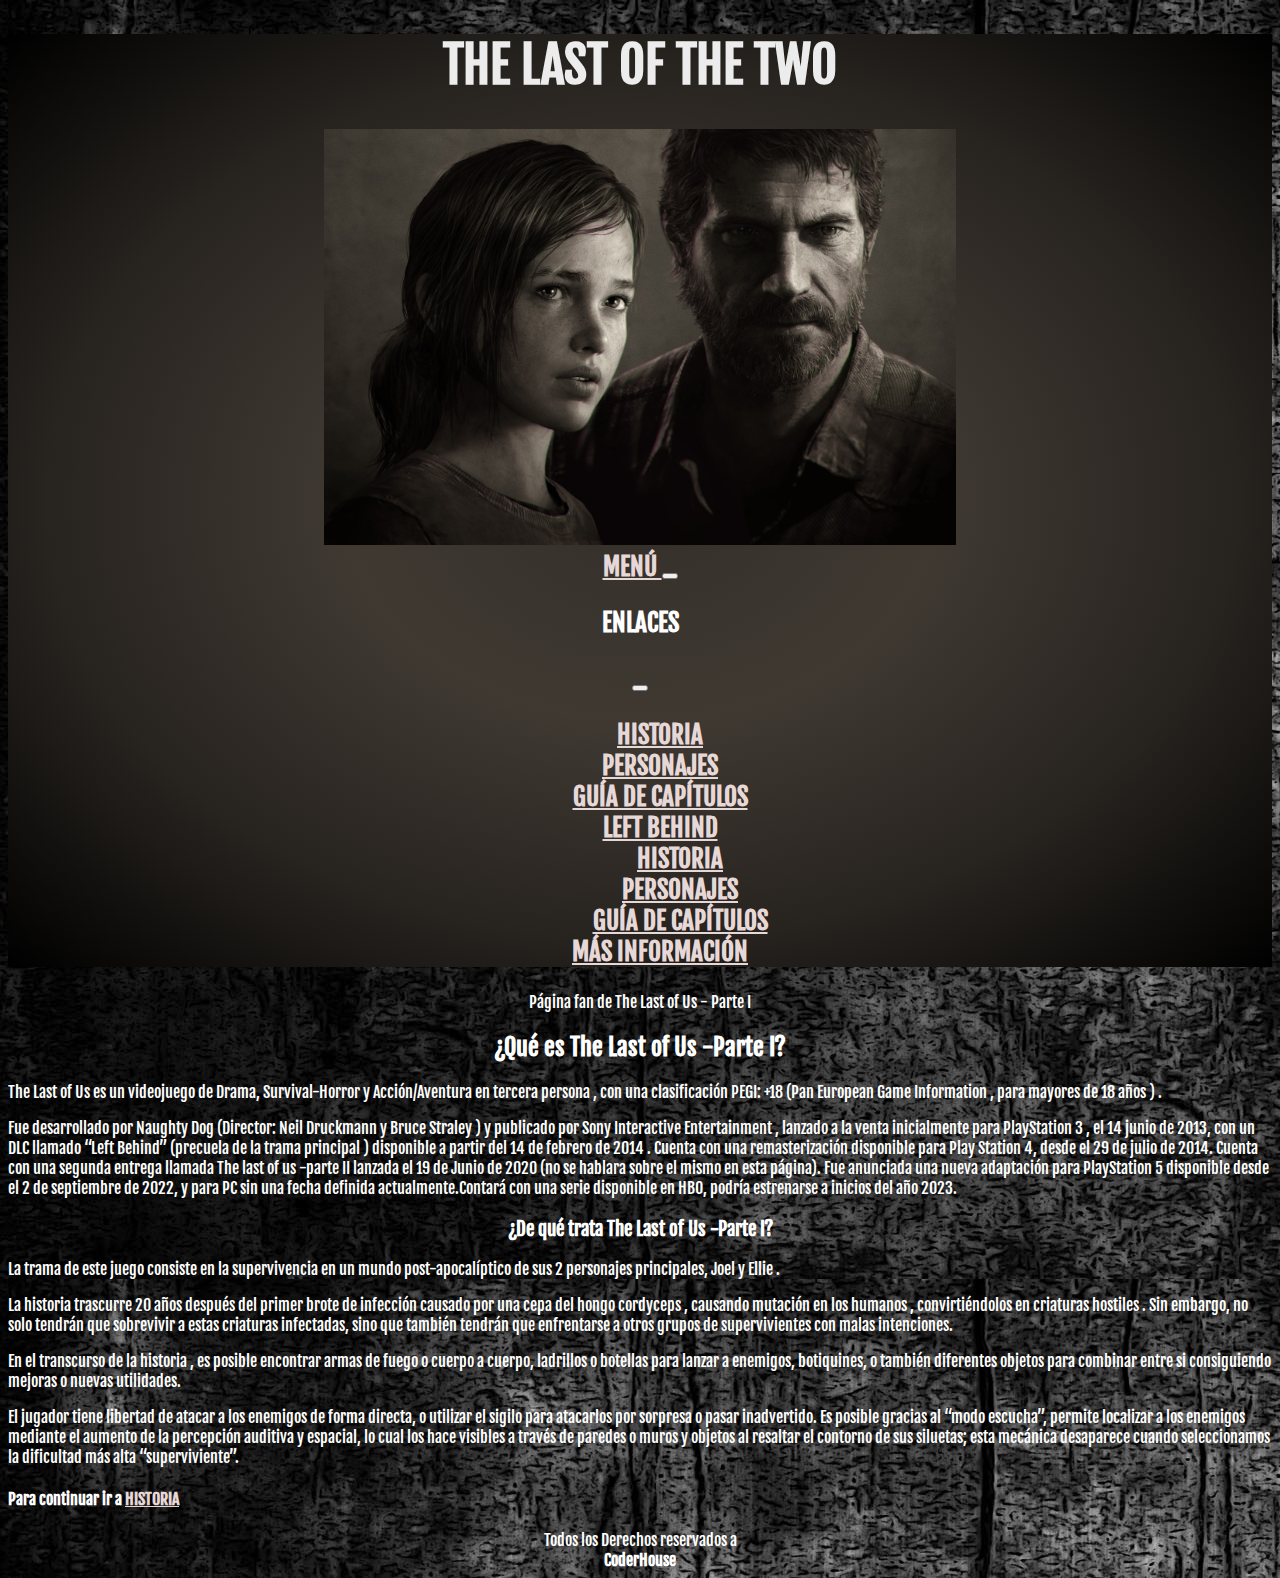
<file: index.html>
<!DOCTYPE html>
<html lang="en">

<head>
  <meta charset="UTF-8">
  <meta http-equiv="X-UA-Compatible" content="IE=edge">
  <meta name="viewport" content="width=device-width, initial-scale=1.0">
  <meta name="description" content="página con información de the last of us, historias, personajes, enlaces a guias ">
  <meta name="keywords" content="the last of us, guía, historia, left behind, ps3, ps4, ps5, hbo">
  <link rel="stylesheet" href="css/estiloindex.css">
  <link rel="shortcut icon" href="img/luciernagaicono.jpg" type="image/x-icon">
  <title>INICIO-THE LAST OF THE TWO </title>
  <!-- CSS only -->
  <link href="https://cdn.jsdelivr.net/npm/bootstrap@5.2.0/dist/css/bootstrap.min.css" rel="stylesheet"
    integrity="sha384-gH2yIJqKdNHPEq0n4Mqa/HGKIhSkIHeL5AyhkYV8i59U5AR6csBvApHHNl/vI1Bx" crossorigin="anonymous">

  <link rel="stylesheet" href="css/estiloindex.css">

</head>

<body>


  <div class="container">
    <div class="row">
      <div class="col-sm-12 col-md-12 col-lg-12 col-xl-12 col-xxl-12">
        <header class="primeraSeccion">

          <h1>
            <strong>THE LAST OF THE TWO</strong>
          </h1>
          <img src="img/The last of us1.jpg" alt="imagen principal de la pagina - ellie y joel">

          <nav class="navbar navbar-dark bg-dark">
            <div class="container-fluid">
              <a class="navbar-brand" href="#">MENÚ </a>
              <button class="navbar-toggler" type="button" data-bs-toggle="offcanvas"
                data-bs-target="#offcanvasDarkNavbar" aria-controls="offcanvasDarkNavbar">
                <span class="navbar-toggler-icon"></span>
              </button>
              <div class="offcanvas offcanvas-end text-bg-dark" tabindex="-1" id="offcanvasDarkNavbar"
                aria-labelledby="offcanvasDarkNavbarLabel">
                <div class="offcanvas-header">
                  <p class="offcanvas-title" id="offcanvasDarkNavbarLabel">ENLACES</p>
                  <button type="button" class="btn-close btn-close-white" data-bs-dismiss="offcanvas"
                    aria-label="Close"></button>
                </div>
                <div class="offcanvas-body">
                  <ul class="navbar-nav justify-content-end flex-grow-1 pe-3">
                    <li class="nav-item">
                      <a class="nav-link active" aria-current="page" href="descripcion.html">HISTORIA</a>
                    </li>
                    <li class="nav-item">
                      <a class="nav-link active" aria-current="page" href="listadeperso.html">PERSONAJES </a>
                    </li>
                    <li class="nav-item">
                      <a class="nav-link active" aria-current="page" href="listas.html">GUÍA DE CAPÍTULOS</a>
                    </li>

                    <li class="nav-item dropdown">
                      <a class="nav-link dropdown-toggle" href="#" role="button" data-bs-toggle="dropdown"
                        aria-expanded="false">
                        LEFT BEHIND
                      </a>
                      <ul class="dropdown-menu dropdown-menu-dark">
                        <li><a class="dropdown-item" href="LEFT/left.html">HISTORIA</a></li>
                        <li><a class="dropdown-item" href="LEFT/lperso.html">PERSONAJES</a></li>

                        <li><a class="dropdown-item" href="LEFT/lcaps.html">GUÍA DE CAPÍTULOS</a></li>
                      </ul>
                    </li>

                    <li class="nav-item">
                      <a class="nav-link active" aria-current="page" href="pages/formulario.html">MÁS INFORMACIÓN</a>
                    </li>
                </div>
              </div>
            </div>
          </nav>
        </header>
      </div>





      <main>Página fan de The Last of Us - Parte I </main>

      <h2>
        <strong>¿Qué es The Last of Us -Parte I?</strong>
      </h2>
      <p>The Last of Us es un videojuego de Drama, Survival-Horror y Acción/Aventura en tercera persona , con una
        clasificación PEGI: +18 (Pan European Game Information , para mayores de 18 años ) .</p>
      <p> Fue desarrollado por Naughty Dog (Director: Neil Druckmann y Bruce Straley ) y publicado por Sony Interactive
        Entertainment , lanzado a la venta inicialmente para PlayStation 3 , el 14 junio de 2013, con un DLC llamado
        “Left Behind” (precuela de la trama principal ) disponible a partir del 14 de febrero de 2014 . Cuenta con una
        remasterización disponible para Play Station 4, desde el 29 de julio de 2014. Cuenta con una segunda entrega
        llamada The last of us -parte II lanzada el 19 de Junio de 2020 (no se hablara sobre el mismo en esta página).
        Fue anunciada una nueva adaptación para PlayStation 5 disponible desde el 2 de septiembre de 2022, y para PC sin
        una fecha definida actualmente.Contará con una serie disponible en HBO, podría estrenarse a inicios del año
        2023. </p>








      <h3>¿De qué trata The Last of Us -Parte I?</h3>
      <p>La trama de este juego consiste en la supervivencia en un mundo post-apocalíptico de sus 2 personajes
        principales, Joel y Ellie . </p>
      <p> La historia trascurre 20 años después del primer brote de infección causado por una cepa del hongo cordyceps ,
        causando mutación en los humanos , convirtiéndolos en criaturas hostiles .
        Sin embargo, no solo tendrán que sobrevivir a estas criaturas infectadas, sino que también tendrán que
        enfrentarse a otros grupos de supervivientes con malas intenciones.
      </p>
      <p>En el transcurso de la historia , es posible encontrar armas de fuego o cuerpo a cuerpo, ladrillos o botellas
        para lanzar a enemigos, botiquines, o también diferentes objetos para combinar entre si consiguiendo mejoras o
        nuevas utilidades. </p>

      <p>El jugador tiene libertad de atacar a los enemigos de forma directa, o utilizar el sigilo para atacarlos por
        sorpresa o pasar inadvertido. Es posible gracias al “modo escucha”, permite localizar a los enemigos mediante el
        aumento de la percepción auditiva y espacial, lo cual los hace visibles a través de paredes o muros y objetos al
        resaltar el contorno de sus siluetas; esta mecánica desaparece cuando seleccionamos la dificultad más alta
        “superviviente”.
      </p>



      <h4>
        Para continuar ir a <a href="descripcion.html">HISTORIA</a>
      </h4>




      <footer>

        <span>
          Todos los Derechos reservados a
        </span>
        <strong class="cambiamosDisplay">CoderHouse</strong>
      </footer>

      <!-- JavaScript Bundle with Popper -->
      <script src="https://cdn.jsdelivr.net/npm/bootstrap@5.2.0/dist/js/bootstrap.bundle.min.js"
        integrity="sha384-A3rJD856KowSb7dwlZdYEkO39Gagi7vIsF0jrRAoQmDKKtQBHUuLZ9AsSv4jD4Xa"
        crossorigin="anonymous"></script>

</body>

</html>
</file>
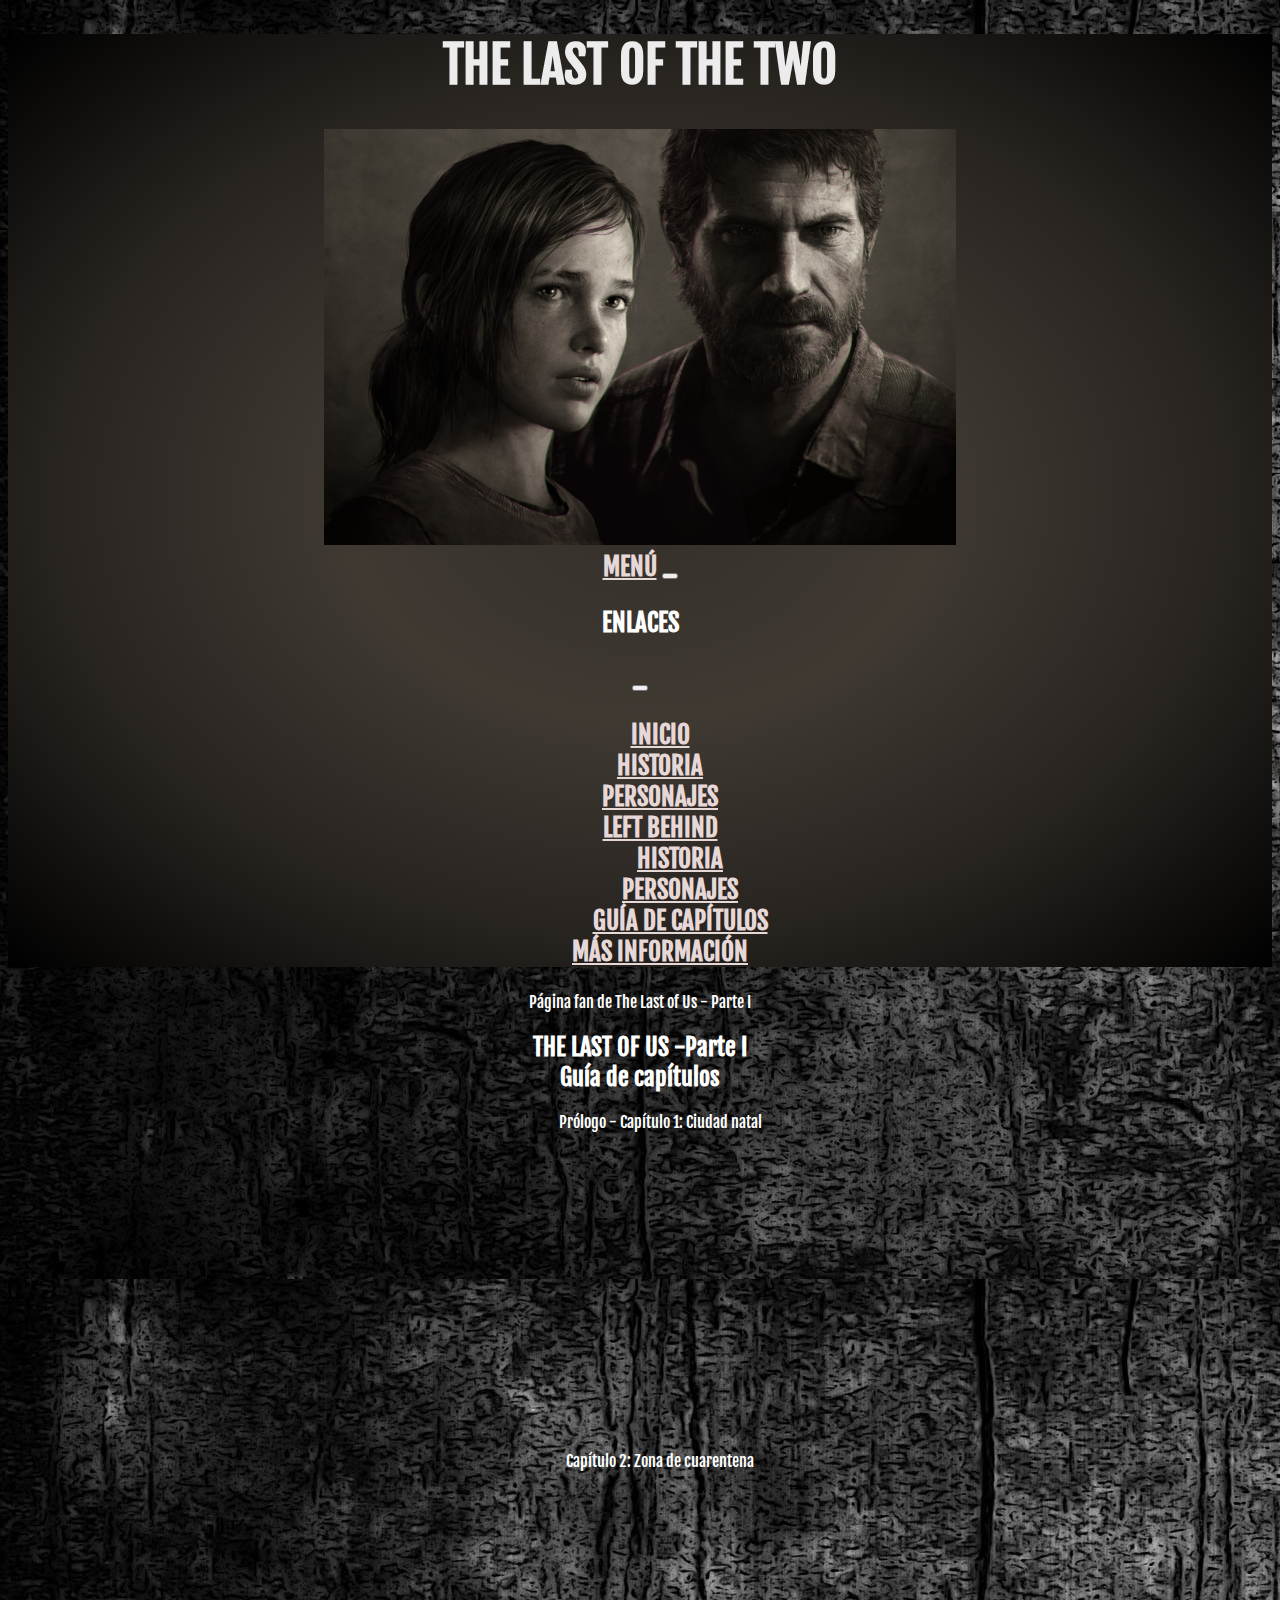
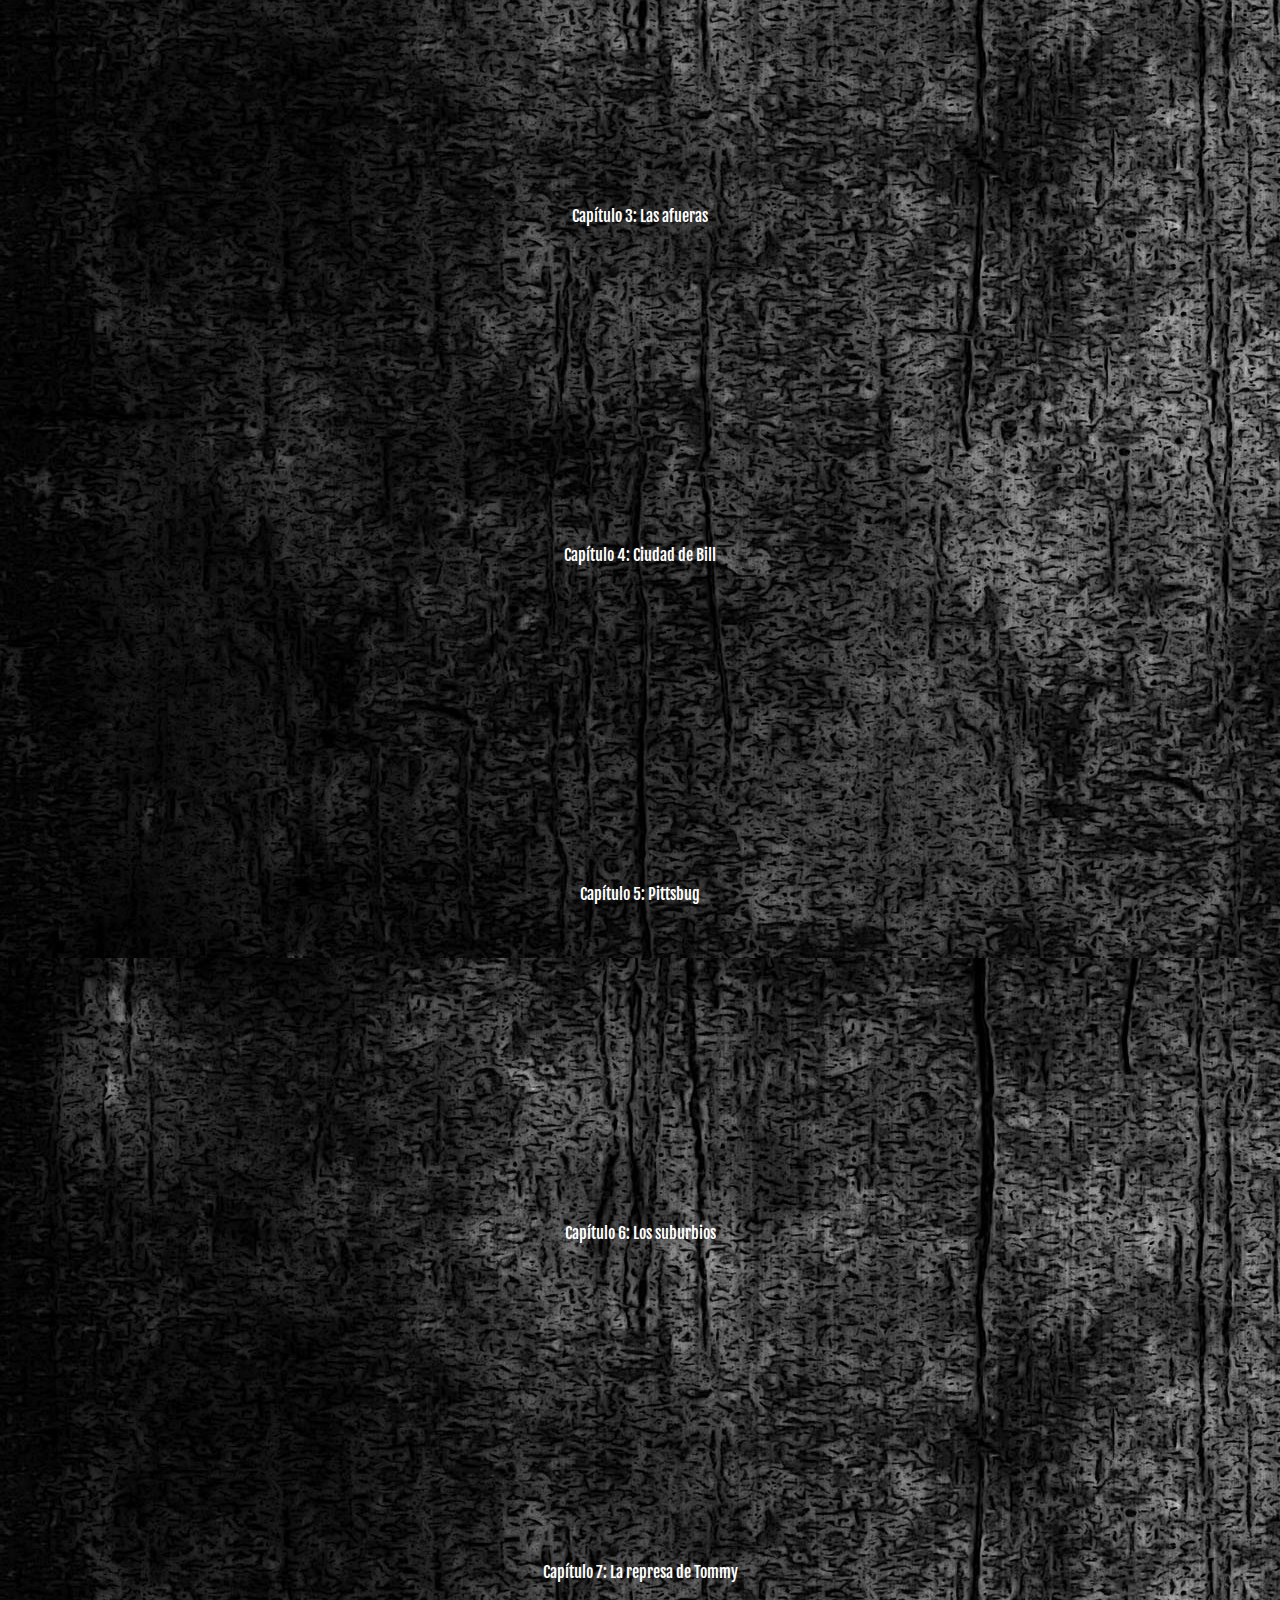
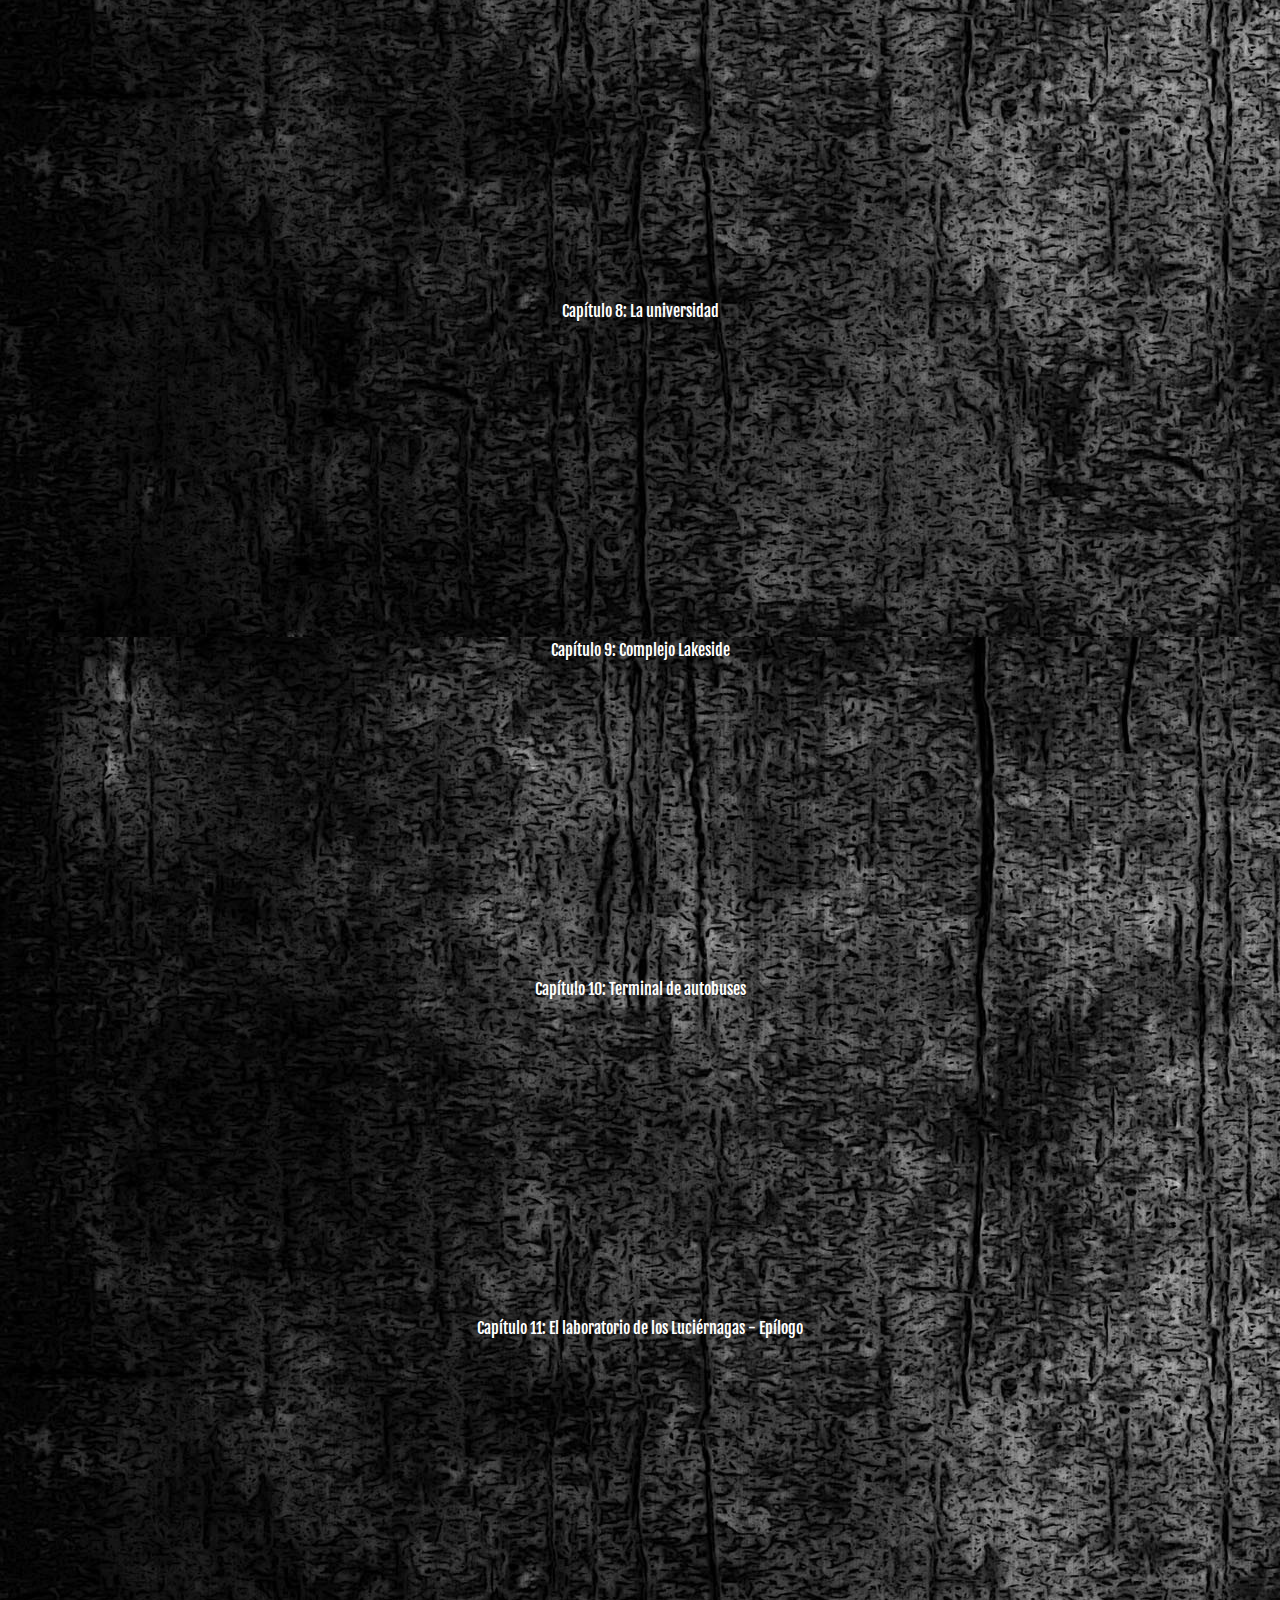
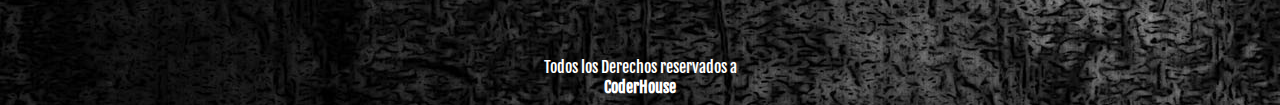
<file: listas.html>
<!DOCTYPE html>
<html lang="en">

<head>
  <meta charset="UTF-8">
  <meta http-equiv="X-UA-Compatible" content="IE=edge">
  <meta name="viewport" content="width=device-width, initial-scale=1.0">
  <meta name="description" content="información de the last of us, historias, capítulos, enlaces a guias ">
  <meta name="keywords" content="the last of us, guía, historia, capítulos, left behind, ps3, ps4, ps5, hbo">
  <link rel="stylesheet" href="css/estilolistacap.css">
  <link rel="shortcut icon" href="img/luciernagaicono.jpg" type="image/x-icon">
  <title>CAPÍTULOS-THE LAST OF THE TWO</title>


  <!-- CSS only -->
  <link href="https://cdn.jsdelivr.net/npm/bootstrap@5.2.0/dist/css/bootstrap.min.css" rel="stylesheet"
    integrity="sha384-gH2yIJqKdNHPEq0n4Mqa/HGKIhSkIHeL5AyhkYV8i59U5AR6csBvApHHNl/vI1Bx" crossorigin="anonymous">

  <link rel="stylesheet" href="css/estilolistacap.css">

</head>

<body>

  <div class="container">
    <div class="row">
      <div class="col-sm-12 col-md-12 col-lg-12 col-xl-12 col-xxl-12">
        <header class="primeraSeccion">
          <h1>
            <strong>THE LAST OF THE TWO</strong>
          </h1>
          <img src="img/The last of us1.jpg" alt="imagen de la pagina">

          <nav class="navbar navbar-dark bg-dark">
            <div class="container-fluid">
              <a class="navbar-brand" href="#">MENÚ</a>
              <button class="navbar-toggler" type="button" data-bs-toggle="offcanvas"
                data-bs-target="#offcanvasDarkNavbar" aria-controls="offcanvasDarkNavbar">
                <span class="navbar-toggler-icon"></span>
              </button>
              <div class="offcanvas offcanvas-end text-bg-dark" tabindex="-1" id="offcanvasDarkNavbar"
                aria-labelledby="offcanvasDarkNavbarLabel">
                <div class="offcanvas-header">
                  <p class="offcanvas-title" id="offcanvasDarkNavbarLabel">ENLACES</p>
                  <button type="button" class="btn-close btn-close-white" data-bs-dismiss="offcanvas"
                    aria-label="Close"></button>
                </div>
                <div class="offcanvas-body">
                  <ul class="navbar-nav justify-content-end flex-grow-1 pe-3">

                    <li class="nav-item">
                      <a class="nav-link active" aria-current="page" href="index.html">INICIO</a>
                    </li>
                    <li class="nav-item">
                      <a class="nav-link active" aria-current="page" href="descripcion.html">HISTORIA</a>
                    </li>
                    <li class="nav-item">
                      <a class="nav-link active" aria-current="page" href="listadeperso.html">PERSONAJES </a>
                    </li>
                    <li class="nav-item dropdown">
                      <a class="nav-link dropdown-toggle" href="#" role="button" data-bs-toggle="dropdown"
                        aria-expanded="false">
                        LEFT BEHIND
                      </a>
                      <ul class="dropdown-menu dropdown-menu-dark">
                        <li><a class="dropdown-item" href="LEFT/left.html">HISTORIA</a></li>
                        <li><a class="dropdown-item" href="LEFT/lperso.html"> PERSONAJES</a></li>

                        <li><a class="dropdown-item" href="LEFT/lcaps.html"> GUÍA DE CAPÍTULOS</a></li>
                      </ul>
                    </li>
                    <li class="nav-item">
                      <a class="nav-link active" aria-current="page" href="pages/formulario.html">MÁS INFORMACIÓN</a>
                    </li>
                </div>
              </div>
            </div>
          </nav>
        </header>
      </div>



      <main>Página fan de The Last of Us - Parte I </main>


      <h2>
        <strong>
          THE LAST OF US -Parte I
        </strong>
        <span class="cambiamosDisplay">
          <strong>Guía de capítulos</strong>
        </span>
      </h2>

      <ol class="ol1Uno">
        <!---- puede tardar un poco en cargar -->
        <div class="container">
          <div class="row">
            <li class="li1Uno">Prólogo - Capítulo 1: Ciudad natal </li>

            <div class="col-sm-12 col-md-12 col-lg-12 col-xl-12 col-xxl-12">
              <iframe width="560" height="315" src="https://www.youtube.com/embed/y_c2idGoQHg"
                title="YouTube video player" frameborder="0"
                allow="accelerometer; autoplay; clipboard-write; encrypted-media; gyroscope; picture-in-picture"
                allowfullscreen></iframe>
            </div>

          </div>
        </div>



        <div class="container">
          <div class="row">
            <li class="li2Dos">Capítulo 2: Zona de cuarentena </li>

            <div class="col-sm-12 col-md-12 col-lg-12 col-xl-12 col-xxl-12">
              <iframe width="560" height="315" src="https://www.youtube.com/embed/mRUVpNu9Ljs"
                title="YouTube video player" frameborder="0"
                allow="accelerometer; autoplay; clipboard-write; encrypted-media; gyroscope; picture-in-picture"
                allowfullscreen></iframe>
            </div>

          </div>
        </div>
    </div>

    <div class="container">
      <div class="row">
        <li class="li1Uno">Capítulo 3: Las afueras </li>

        <div class="col-sm-12 col-md-12 col-lg-12 col-xl-12 col-xxl-12">
          <iframe width="560" height="315" src="https://www.youtube.com/embed/Mqv0MpcO0NE" title="YouTube video player"
            frameborder="0"
            allow="accelerometer; autoplay; clipboard-write; encrypted-media; gyroscope; picture-in-picture"
            allowfullscreen></iframe>
        </div>

      </div>
    </div>

    <div class="container">
      <div class="row">
        <li class="li1Uno">Capítulo 4: Ciudad de Bill </li>

        <div class="col-sm-12 col-md-12 col-lg-12 col-xl-12 col-xxl-12">
          <iframe width="560" height="315" src="https://www.youtube.com/embed/DBVRKh2mOiE" title="YouTube video player"
            frameborder="0"
            allow="accelerometer; autoplay; clipboard-write; encrypted-media; gyroscope; picture-in-picture"
            allowfullscreen></iframe>
        </div>

      </div>
    </div>

    <div class="container">
      <div class="row">
        <li class="li1Uno">Capítulo 5: Pittsbug </li>

        <div class="col-sm-12 col-md-12 col-lg-12 col-xl-12 col-xxl-12">
          <iframe width="560" height="315" src="https://www.youtube.com/embed/tlPpLlVIWtA" title="YouTube video player"
            frameborder="0"
            allow="accelerometer; autoplay; clipboard-write; encrypted-media; gyroscope; picture-in-picture"
            allowfullscreen></iframe>
          <iframe width="560" height="315" src="https://www.youtube.com/embed/yQGVSFmZ-FY" title="YouTube video player"
            frameborder="0"
            allow="accelerometer; autoplay; clipboard-write; encrypted-media; gyroscope; picture-in-picture"
            allowfullscreen></iframe>
          <iframe width="560" height="315" src="https://www.youtube.com/embed/YkuJjg8VB3E" title="YouTube video player"
            frameborder="0"
            allow="accelerometer; autoplay; clipboard-write; encrypted-media; gyroscope; picture-in-picture"
            allowfullscreen></iframe>
          <iframe width="560" height="315" src="https://www.youtube.com/embed/tqxjyU-Tc0A" title="YouTube video player"
            frameborder="0"
            allow="accelerometer; autoplay; clipboard-write; encrypted-media; gyroscope; picture-in-picture"
            allowfullscreen></iframe>
        </div>


      </div>
    </div>

    <div class="container">
      <div class="row">
        <li class="li1Uno">Capítulo 6: Los suburbios </li>

        <div class="col-sm-12 col-md-12 col-lg-12 col-xl-12 col-xxl-12">
          <iframe width="560" height="315" src="https://www.youtube.com/embed/eFNztcX4cUs" title="YouTube video player"
            frameborder="0"
            allow="accelerometer; autoplay; clipboard-write; encrypted-media; gyroscope; picture-in-picture"
            allowfullscreen></iframe>
          <iframe width="560" height="315" src="https://www.youtube.com/embed/USFyZHkquCA" title="YouTube video player"
            frameborder="0"
            allow="accelerometer; autoplay; clipboard-write; encrypted-media; gyroscope; picture-in-picture"
            allowfullscreen></iframe>
        </div>

      </div>
    </div>

    <div class="container">
      <div class="row">
        <li class="li1Uno">Capítulo 7: La represa de Tommy </li>

        <div class="col-sm-12 col-md-12 col-lg-12 col-xl-12 col-xxl-12">
          <iframe width="560" height="315" src="https://www.youtube.com/embed/vtUOWC0UslY" title="YouTube video player"
            frameborder="0"
            allow="accelerometer; autoplay; clipboard-write; encrypted-media; gyroscope; picture-in-picture"
            allowfullscreen></iframe>
        </div>

      </div>
    </div>

    <div class="container">
      <div class="row">
        <li class="li1Uno">Capítulo 8: La universidad </li>

        <div class="col-sm-12 col-md-12 col-lg-12 col-xl-12 col-xxl-12">
          <iframe width="560" height="315" src="https://www.youtube.com/embed/uM7b1_tbIW4" title="YouTube video player"
            frameborder="0"
            allow="accelerometer; autoplay; clipboard-write; encrypted-media; gyroscope; picture-in-picture"
            allowfullscreen></iframe>
          <iframe width="560" height="315" src="https://www.youtube.com/embed/Z99K6oeLx9M" title="YouTube video player"
            frameborder="0"
            allow="accelerometer; autoplay; clipboard-write; encrypted-media; gyroscope; picture-in-picture"
            allowfullscreen></iframe>
        </div>

      </div>
    </div>

    <div class="container">
      <div class="row">
        <li class="li1Uno">Capítulo 9: Complejo Lakeside </li>

        <div class="col-sm-12 col-md-12 col-lg-12 col-xl-12 col-xxl-12">
          <iframe width="560" height="315" src="https://www.youtube.com/embed/AqAWddp6PEs" title="YouTube video player"
            frameborder="0"
            allow="accelerometer; autoplay; clipboard-write; encrypted-media; gyroscope; picture-in-picture"
            allowfullscreen></iframe>
          <iframe width="560" height="315" src="https://www.youtube.com/embed/bsBt6aiQFn4" title="YouTube video player"
            frameborder="0"
            allow="accelerometer; autoplay; clipboard-write; encrypted-media; gyroscope; picture-in-picture"
            allowfullscreen></iframe>
        </div>

      </div>
    </div>

    <div class="container">
      <div class="row">
        <li class="li1Uno"> Capítulo 10: Terminal de autobuses </li>

        <div class="col-sm-12 col-md-12 col-lg-12 col-xl-12 col-xxl-12">
          <iframe width="560" height="315" src="https://www.youtube.com/embed/_3T-c0R5tMo" title="YouTube video player"
            frameborder="0"
            allow="accelerometer; autoplay; clipboard-write; encrypted-media; gyroscope; picture-in-picture"
            allowfullscreen></iframe>
        </div>

      </div>
    </div>

    <div class="container">
      <div class="row">
        <li class="li1Uno">Capítulo 11: El laboratorio de los Luciérnagas - Epílogo </li>

        <div class="col-sm-12 col-md-12 col-lg-12 col-xl-12 col-xxl-12">
          <iframe width="560" height="315" src="https://www.youtube.com/embed/C3CPGfLl2O8" title="YouTube video player"
            frameborder="0"
            allow="accelerometer; autoplay; clipboard-write; encrypted-media; gyroscope; picture-in-picture"
            allowfullscreen></iframe>
        </div>

      </div>
    </div>


    </ol>



    <footer>
      <span>
        Todos los Derechos reservados a
      </span>
      <strong class="cambiamosDisplay">CoderHouse</strong>
    </footer>


    <!-- JavaScript Bundle with Popper -->
    <script src="https://cdn.jsdelivr.net/npm/bootstrap@5.2.0/dist/js/bootstrap.bundle.min.js"
      integrity="sha384-A3rJD856KowSb7dwlZdYEkO39Gagi7vIsF0jrRAoQmDKKtQBHUuLZ9AsSv4jD4Xa"
      crossorigin="anonymous"></script>

</body>

</html>
</file>
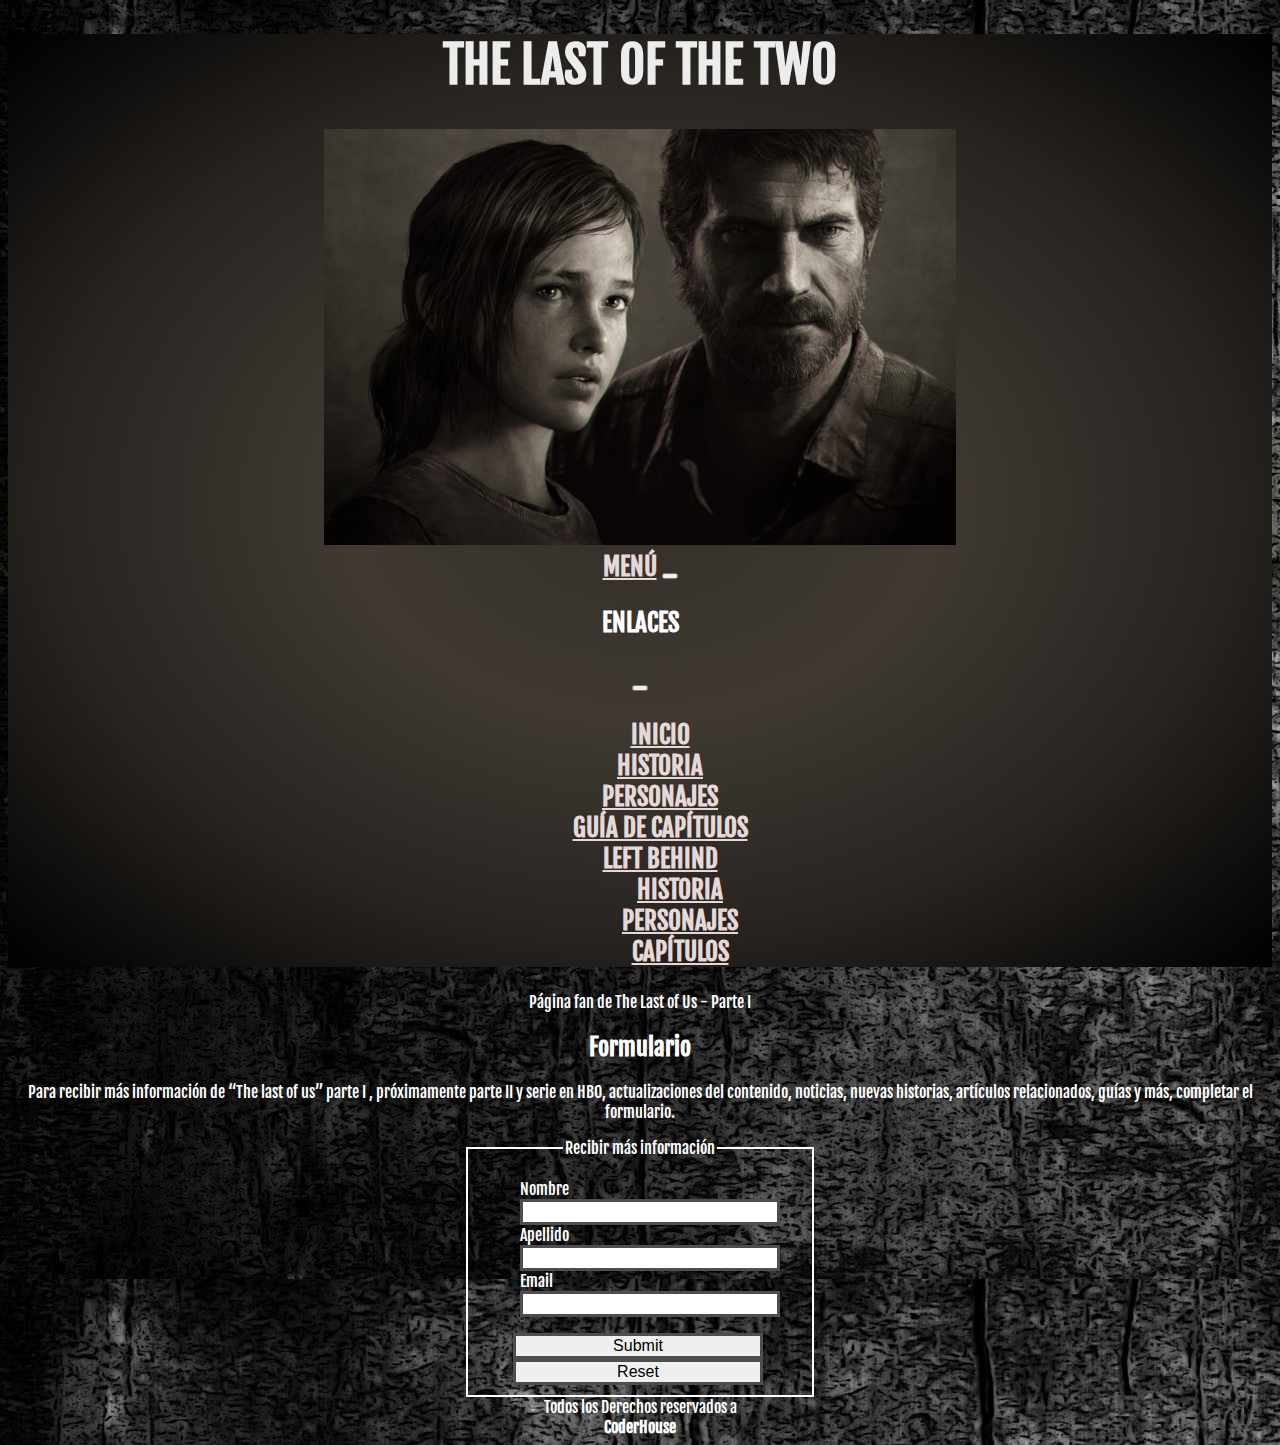
<file: pages/formulario.html>
<!DOCTYPE html>
<html lang="en">

<head>
  <meta charset="UTF-8">
  <meta http-equiv="X-UA-Compatible" content="IE=edge">
  <meta name="viewport" content="width=device-width, initial-scale=1.0">
  <meta name="description" content="información de the last of us, historias, enlaces a guias ">
  <meta name="keywords" content="the last of us, guía, historia, left behind, ps3, ps4, ps5, hbo">

  <link rel="stylesheet" href="../css/estiloformulario.css">
  <link rel="shortcut icon" href="../img/luciernagaicono.jpg" type="image/x-icon">
  <title>FORMULARIO-THE LAST OF THE TWO</title>
  <!-- CSS only -->
  <link href="https://cdn.jsdelivr.net/npm/bootstrap@5.2.0/dist/css/bootstrap.min.css" rel="stylesheet"
    integrity="sha384-gH2yIJqKdNHPEq0n4Mqa/HGKIhSkIHeL5AyhkYV8i59U5AR6csBvApHHNl/vI1Bx" crossorigin="anonymous">

  <link rel="stylesheet" href="../css/estiloformulario.css">

</head>

<body>

  <div class="container">
    <div class="row">
      <div class="col-sm-12 col-md-12 col-lg-12 col-xl-12 col-xxl-12">
        <header class="primeraSeccion">
          <h1>
            <strong>THE LAST OF THE TWO</strong>
          </h1>
          <img src="../img/The last of us1.jpg" alt="imagen de la pagina">

          <div class="col-sm-12 col-md-12 col-lg-12 col-xl-12 col-xxl-12">




            <nav class="navbar navbar-dark bg-dark">
              <div class="container-fluid">
                <a class="navbar-brand" href="#">MENÚ</a>
                <button class="navbar-toggler" type="button" data-bs-toggle="offcanvas"
                  data-bs-target="#offcanvasDarkNavbar" aria-controls="offcanvasDarkNavbar">
                  <span class="navbar-toggler-icon"></span>
                </button>
                <div class="offcanvas offcanvas-end text-bg-dark" tabindex="-1" id="offcanvasDarkNavbar"
                  aria-labelledby="offcanvasDarkNavbarLabel">
                  <div class="offcanvas-header">
                    <p class="offcanvas-title" id="offcanvasDarkNavbarLabel">ENLACES</p>
                    <button type="button" class="btn-close btn-close-white" data-bs-dismiss="offcanvas"
                      aria-label="Close"></button>
                  </div>
                  <div class="offcanvas-body">
                    <ul class="navbar-nav justify-content-end flex-grow-1 pe-3">
                      <li class="nav-item">
                        <a class="nav-link active" aria-current="page" href="../index.html">INICIO</a>
                      </li>
                      <li class="nav-item">
                        <a class="nav-link active" aria-current="page" href="../descripcion.html">HISTORIA </a>
                      </li>
                      <li class="nav-item">
                        <a class="nav-link active" aria-current="page" href="../listadeperso.html">PERSONAJES</a>
                      </li>
                      <li class="nav-item">
                        <a class="nav-link active" aria-current="page" href="../listas.html">GUÍA DE CAPÍTULOS</a>
                      </li>
                      <li class="nav-item dropdown">
                        <a class="nav-link dropdown-toggle" href="#" role="button" data-bs-toggle="dropdown"
                          aria-expanded="false">
                          LEFT BEHIND
                        </a>
                        <ul class="dropdown-menu dropdown-menu-dark">
                          <li><a class="dropdown-item" href="../LEFT/left.html">HISTORIA</a></li>
                          <li><a class="dropdown-item" href="../LEFT/lperso.html">PERSONAJES</a></li>

                          <li><a class="dropdown-item" href="../LEFT/lcaps.html">CAPÍTULOS</a></li>
                        </ul>
                      </li>
                  </div>
                </div>
              </div>
            </nav>


        </header>
      </div>

      <main>Página fan de The Last of Us - Parte I </main>




      <h2>
        <strong>Formulario</strong>
      </h2>

      <p>Para recibir más información de “The last of us” parte I , próximamente parte II y serie en HBO,
        actualizaciones del contenido, noticias, nuevas historias, artículos relacionados, guías y más, completar el
        formulario. </p>



      <form class="cajaF">
        <fieldset class="cajaFormulario">
          <legend>Recibir más información</legend>
          <ul>
            <li>
              <label for="nombre">Nombre</label>
              <input id="nombre" type="text">
            </li>
            <li>
              <label for="apellido">Apellido</label>
              <input type="text">
            </li>
            <li>
              <label for="email">Email</label>
              <input type="email">
            </li>
          </ul>
          <input class="inPut" type="submit">
          <input class="inPut" type="reset">
        </fieldset>
      </form>
    </div>







    <footer>
      <span>
        Todos los Derechos reservados a
      </span>
      <strong class="cambiamosDisplay">CoderHouse</strong>
    </footer>

    <!-- JavaScript Bundle with Popper -->
    <script src="https://cdn.jsdelivr.net/npm/bootstrap@5.2.0/dist/js/bootstrap.bundle.min.js"
      integrity="sha384-A3rJD856KowSb7dwlZdYEkO39Gagi7vIsF0jrRAoQmDKKtQBHUuLZ9AsSv4jD4Xa"
      crossorigin="anonymous"></script>

</body>

</html>
</file>
<file: css/estiloindex.css>
@import url('https://fonts.googleapis.com/css2?family=Fjalla+One&family=Trispace:wght@200&display=swap');

body {
    font-family: 'Fjalla One', sans-serif;
}

body {
    background-image: url('../img/57-576139_grunge-black-background-background-gru-grunge-black-grunge.jpg')
}



ul {
    list-style: none;
}

li {
    list-style: none;
}

.primeraSeccion {
    background-color: rgb(8, 8, 8);
    text-align: center;
    font-weight: bold;
    font-size: 25px;
    background: radial-gradient(#342F29, #3f3932, #27231f, #000000);


}







h1 {
    color: rgb(236, 236, 236);


}



h2 {
    color: white;
    text-align: center;
}

h3 {
    color: white;
}

p {
    color: white;

}



h4 {
    color: white;
}

a {
    color: rgb(231, 216, 216);
}

main {
    color: white;
}

footer {
    color: white;
}

h3 {
    text-align: center;
}

img {

    width: 50%;
}

.cambiamosDisplay {
    display: block;
}

footer {
    text-align: center;
}

main {

    text-align: center;
}




@keyframes texto {
    0% {
        opacity: 0;
    }

    100% {
        opacity: 100%;
    }
}

footer {
    animation-name: texto;
    animation-duration: 2s;
    animation-iteration-count: infinite;
}
</file>
<file: css/estilolistacap.css>
@import url('https://fonts.googleapis.com/css2?family=Fjalla+One&family=Trispace:wght@200&display=swap');

body {
    font-family: 'Fjalla One', sans-serif;
}

body {
    background-image: url('../img/57-576139_grunge-black-background-background-gru-grunge-black-grunge.jpg')
}

ul {
    list-style: none;
}

li {
    list-style: none;
    text-align: center;
}

.primeraSeccion {
    background-color: rgb(0, 0, 0);
    text-align: center;
    font-weight: bold;
    font-size: 25px;
    background: radial-gradient(#342F29, #3f3932, #27231f, #000000);


}


p {
    color: white;
}


h1 {
    color: rgb(236, 236, 236);
}



h2 {
    color: white;
    text-align: center;
}

h3 {
    color: white;
    text-align: center;
}



h4 {
    color: white;
}

a {
    color: rgb(231, 216, 216);
}

main {
    color: white;
}

footer {
    color: white;
}





.cambiamosDisplay {
    display: block;
}

footer {
    text-align: center;
}

main {

    text-align: center;
}

img {

    width: 50%;
}

iframe {
    width: 280px;
}

li {
    color: white;


}



ol {
    list-style: none;
}


@keyframes texto {
    0% {
        opacity: 0;
    }

    100% {
        opacity: 100%;
    }
}

footer {
    animation-name: texto;
    animation-duration: 2s;
    animation-iteration-count: infinite;
}
</file>
<file: css/estiloformulario.css>
@import url('https://fonts.googleapis.com/css2?family=Fjalla+One&family=Trispace:wght@200&display=swap');

body {
    font-family: 'Fjalla One', sans-serif;
}

body {
    background-image: url('../img/57-576139_grunge-black-background-background-gru-grunge-black-grunge.jpg')
}


h1 {
    color: rgb(236, 236, 236);
}

h2 {
    color: white;
    text-align: center;
}

li {
    list-style: none;
}

.primeraSeccion {
    background-color: rgb(0, 0, 0);
    text-align: center;
    font-weight: bold;
    font-size: 25px;
    background: radial-gradient(#342F29, #3f3932, #27231f, #000000);
}

p {
    color: white;
text-align: center;
}


a {
    color: rgb(231, 216, 216);
}

main {
    color: white;
}

footer {
    color: white;
}

legend {
    color: white;
}

label {
    color: white;
}



.cajaFormulario {

    border: 2px white;
}

.cajaF {
    display: flex;
    align-items: center;
    justify-content: center;
}




li {
    list-style: none;
}




img {

    width: 50%;
}

.cambiamosDisplay {
    display: block;
}

footer {
    text-align: center;
}

main {

    text-align: center;
}


.cajaFormulario {

    width: 320px;
    border: 2px rgb(255, 255, 255) solid;


}



label {
    display: inline-block;

    text-align: center;
}

legend {
    text-align: center;
}

input,
textarea {

    font: 1em sans-serif;
    width: 250px;
    border: 3px solid rgb(78, 78, 78);
}

.inPut {
    font: 1em sans-serif;
    width: 250px;
    margin-left: 33px;
}






@keyframes texto {
    0% {
        opacity: 0;
    }

    100% {
        opacity: 100%;
    }
}

footer {
    animation-name: texto;
    animation-duration: 2s;
    animation-iteration-count: infinite;
}
</file>
